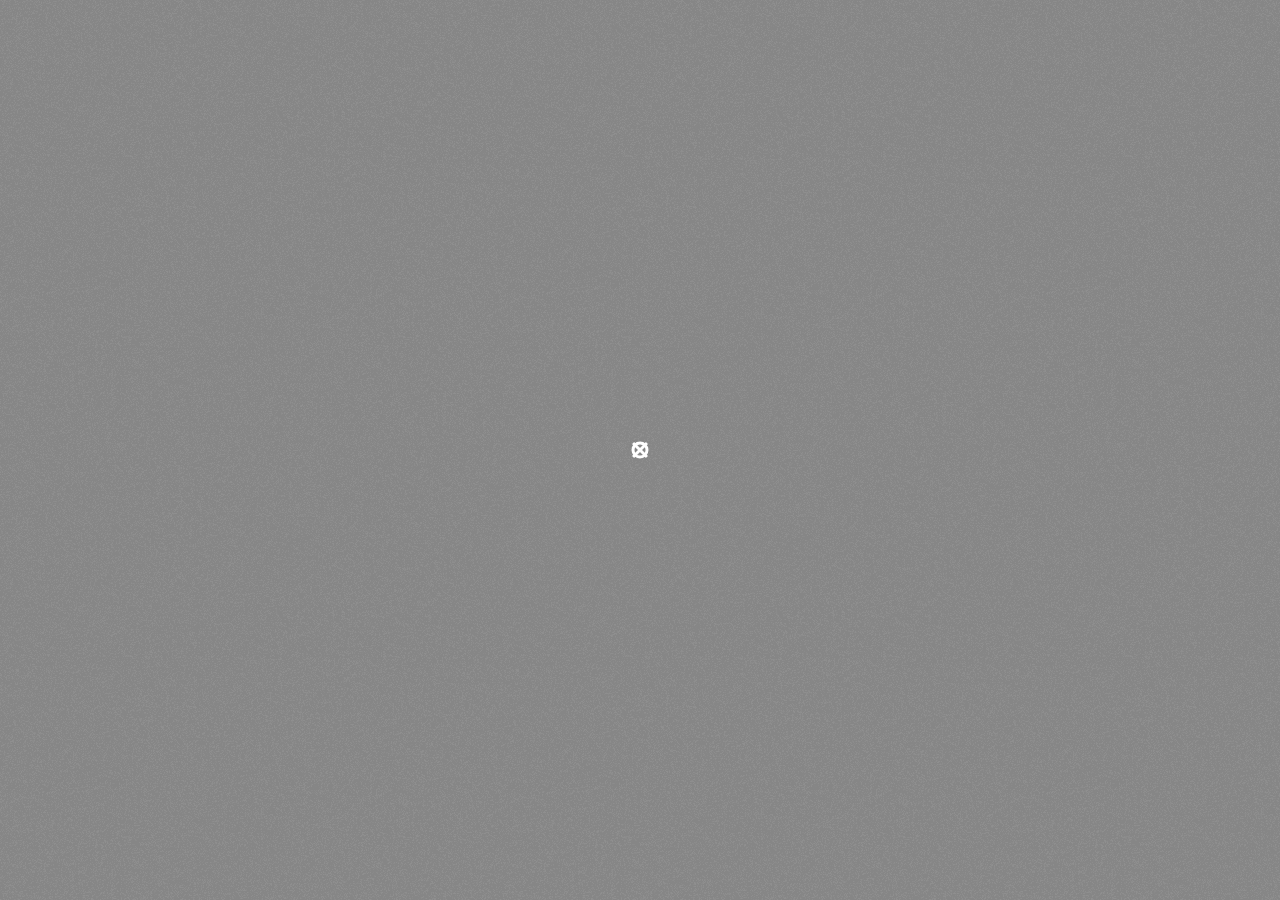
<file: resources/[scripts]/[serveur]/[HUD]/Loading-Screen/index.html>
<!DOCTYPE html>
<html lang="pt_BR">
  <head>
    <meta charset="utf-8">

    <title>
      ZENETY RP
    </title>

    <meta content="" name="description">
    <meta content="" name="author">
    <meta content="" name="keywords">
    <meta content="height=device-height, width=device-width, initial-scale=1.0, minimum-scale=1.0, maximum-scale=1.0, user-scalable=no, target-densitydpi=device-dpi" name="viewport">
    <link href="css/bootstrap.min.css" media="all" rel="stylesheet" type="text/css">
    <link href="css/style-dark.css" media="all" rel="stylesheet" type="text/css">
    <link href="css/css.css" rel="stylesheet">
    <link href="css/fontawesome-all.min.css" media="all" rel="stylesheet" type="text/css">
    <link href="css/colors/yellow-2.css" media="screen" rel="stylesheet" title="yellow-2" type="text/css">
    <link href="http://fonts.googleapis.com/css?family=Raleway:100,200,300,400,500,600,700,800,900%7CDosis:200,300,400,500,600,700,800%7COswald:300,400,700%7CMontserrat:400,700" rel="stylesheet" type="text/css">
  </head>

  <body>

    <div class="film-grain"></div>

    <div id="preloader">
      <div id="preloader-status">
        <div class="preloader-position preloader-effect">
          <span></span>
        </div>
      </div>
    </div>

    <div
    class="hero-fullscreen hero-bg">
      <div class="slide-YT hero-fullscreen">
        <div class="slide bg-img-YT"></div>
        <div id="videoContainment"></div><a class="player" data-property="{videoURL:'https://www.youtube.com/watch?v=EcHccUNJLOs', mute:true, showControls:false, quality:'default', opacity:0.5, containment:'#videoContainment', optimizeDisplay:true, loop:true, startAt:0, autoPlay:true, showYTLogo:false, addRaster:false, realfullscreen:true}" id="bgndVideo"></a>
      </div>
      <div class="preload-content"></div>
    </div>

    <div class="menu-trigger top-position" id="menu">
      <button class="lines-button minus menu-toggle" id="main-menu-caller" type="button"><span class="lines"></span></button>
    </div>

    <svg id="cursor" width="20" height="20">
      <defs>
        <linearGradient id="gradient" x1="0" y1="0" x2="1" y2="1">
          <stop offset="0%" stop-color="white"></stop>
          <stop offset="100%" stop-color="white"></stop>
        </linearGradient>
      </defs>
      <circle r="07" cx="10" cy="10" fill="none"></circle>
      <line x1="0" y1="0" x2="20" y2="20"></line>
      <line x1="0" y1="20" x2="20" y2="0"></line>
    </svg>

    <div id="ui-layer">
      <div id="menu-wrapper">
        <div id="main-menu">
          <div class="menu-nav-wrapper">
            <nav class="menu-nav">
              <ul class="brackets">
                <li class="menu">
                  <a class="menu-state active"
                    href="#"
                    id="fire-home">&#187; ZENETY ROLEPLAY </a>
                </li>
                </li>
                <li class="menu">
                  <a class="menu-state" href="#" id="fire-services">&#187; STAFF SERIEUX </a>
                </li>
                </li>
                <li class="menu">
                  <a class="menu-state" href="#" id="fire-contact">&#187; CREATEUR </a>
                </li>
                   <a class="menu-state" href="#" id="fire-contact">&#187; 1:    999 ρɨςќɑх#4508 </a>
                   <a class="menu-state" href="#" id="fire-contact">&#187; 2: Cablone_Scott#4580 </a>
                   <a class="menu-state" href="#" id="fire-contact">&#187; 3:     Will WHITE#3954 </a>
                </li>
                <li class="menu credits">
                  <a href="#">&copy;2020.</a>
                </li>
              </ul>
            </nav>
          </div>
        </div>
      </div>
    </div>
    <div class="upper-page current"
        id="home">

      <div class="line-left left-position"></div>

      <div class="line-right right-position">
        <a href="#">ZENETY RP&copy; 2020.</a>
      </div>

      <div class="transparent-borders OFF"></div>
      <div class="center-container-home">

        <div class="center-block-home">

          <div class="upper-content">

            <div class="container sections">

              <div class="row">

                <div class="fin-wrapper introduction">

                  <div class="fin-slides-wrapper">
                    <ul class="fin-slides">
                      <li>
                        <h3>
                        </h3>
                      </li>
                      <li>
                        <h3>
                        </h3>
                      </li>
                      <li>
                        <h3>
                        </h3>
                      </li>
                    </ul>
                  </div>               
                  <div class="fin-heading">
                    <h1 class="fin-heading">
                    ZENETY RP
                    </h1>
                  </div>
                  <div class="fin-subheading">
                    &middot; ROLEPLAY &middot;                              
                      <audio id='muzica' volume='0.1' autoplay>
                        <source src="https://cloud.xlife.fr/music/loading.mp3" type="audio/mp3">
                      </audio>           
                  </div>
                </div>
              </div>
            </div>
          </div>
        </div>
      </div>
    </div>

    <div class="lower-page"
        id="services">

      <div class="center-container">

        <div class="center-block">

          <div class="lower-content">

            <div class="container sections">

              <div class="row">
                <h4>
                  //
                </h4>
                <h2>
                  Regelwerk <span class="get-behind">Regelwerk</span>
                </h2>
              </div>

              <div class="row">
                <div class="dividerOT"></div>
              </div>

              <div class="services-columns">

                <div class="row">
                  <div class="col-md-6 services-padding mb40">
                    <h5>
                      <span class="plascon">Allgemein</span>01
                    </h5>
                    <p>
                     Jeder Spieler hat ein Anrecht auf Spielspaß, dieses darf ihm nicht genommen werden!
                    </p>
                  </div>
                  <div class="col-md-6 services-padding border-left-services mb40">
                    <h5>
                      <span class="awesome">Streamen und Aufzeichnen</span> 02
                    </h5>
                    <p>
                     Wer auf dem Server spielt, erklärt sich bereit, 
					 dass Audio-,Bild- und Videoaufnahmen von ihm gespeichert und veröffentlicht werden können.
                    </p>
                  </div>
                </div>
                <div class="row">
                  <div class="col-md-6 services-padding border-top-services mt40">
                    <h5>
                      <span class="awesome">Safezones</span> 03
                    </h5>
                    <p>
                     In diesen Safezones darf keine Art von gewallt angedroht und keine Gegenstände entwendet werden.
					 
					 - Krankenhaus, PD
					 - Wüfelpark-Garage
					 - Flughafen
                    </p>
                  </div>
                  <div class="col-md-6 services-padding border-left-services border-top-services mt40">
                    <h5>
                      <span class="awesome">Bugs - Cheats</span> 01
                    </h5>
                    <p>
                     Das ausnutzen von lücken im Reglwerk, Bugs - Cheats, schwachstellen und der gleichen ist Verboten.
					 Diese sind umgehend im Support zu melden!
                    </p>
                  </div>
                </div>
              </div>
            </div>
          </div>
        </div>
      </div>
    </div>

    <div class="lower-page"
        id="contact">

      <div class="center-container">

        <div class="center-block">

          <div class="lower-content">

            <div class="container sections">

              <div class="row">
                <h4>
                  //
                </h4>
                <h2>
                  Team <span class="get-behind">Serverleitung</span>
                </h2>
              </div>

              <div class="row">
                <div class="dividerOT"></div>
              </div>

              <div class="row">
                <div class="col-md-4">
                  <span class="awesome-contact"><i class="fab fa-discord"></i></span>
                  <p>
                    AARON<br>
                    <a>DISCORD ZENETY RP :https://discord.gg/mvhwggh2sC</a>
                    <a>ZENETY RP| Development<br></a>
                  </p><p>
                    AARON<br>
                    <a>DISCORD ZENETY DEV : https://discord.gg/8ryyuBhtXG</a>
                    <a>ZENETY  DEV | 999 ρɨςќɑх#4508<br></a>
                  </p>
                </div>
              </div>
            </div>
          </div>
        </div>
      </div>
    </div>

    <script>
    var play = false;
            var vid = document.getElementById("muzica");
            vid.volume = 0.3;
            window.addEventListener('keyup', function(e)
            {
                if (e.which == 69){
                    vid.volume = Math.min(vid.volume + 0.1,1);
                } else if(e.which == 65){
                    vid.volume = Math.max(vid.volume - 0.1,0);
                };
            });
    </script>
    <script src="https://code.jquery.com/jquery-2.1.1.min.js" type="text/javascript"></script>
    <script src="js/plugins.js" type="text/javascript"></script>
    <script src="js/main.js" type="text/javascript"></script>
  </body>
</html>
</file>
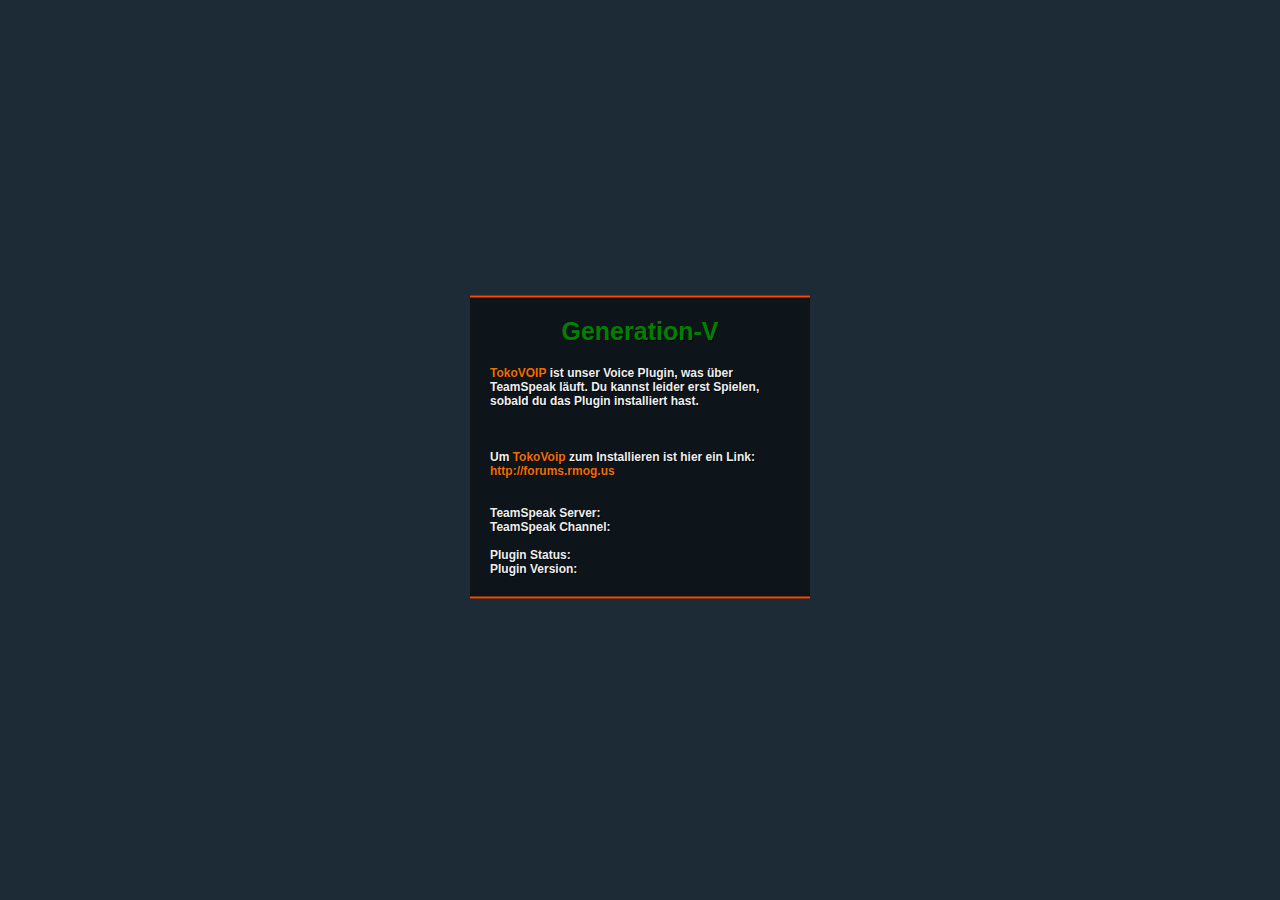
<file: resources/[scripts]/[serveur]/[HUD]/Loading-Screen/tokovoip_script/nui/index.html>
<html>
	<head>
		<style>
			.tokovoipInfo {
				position: absolute;
				padding: 5px;
				font-family:Arial;
				font-weight: bold;
				color: white;
			}
			.pluginScreen {
				display: 1;
				position: absolute;
				background: rgb(28, 43, 53);
				width: 100%;
				height: 100%;
				top: 0;
				left: 0;
			}
			.pluginScreenWindow {
				background: rgba(0, 0, 0, 0.5);
				width: 300px;
				height: auto;
				margin-left: auto;
				margin-right: auto;
				position: relative;
				top: 50%;
				transform: translateY(-51%);
				border-top: 2px solid orangered;
				border-bottom: 2px solid orangered;
				padding: 20px;
				color: #eee;
				font-family: Tahoma, Geneva, sans-serif;
				font-size: 12px;
				text-shadow: 1px 1px #000000;
				font-weight: bold;
			}
			.talking {
				color: rgba(209, 16, 16, 0.8);
			}
			.normal {
				color: orange;
			}
			.copyrights {
				padding: 5px;
				padding-bottom: 0;
				color: white;
				opacity: 0.2;
				font-size: 12px;
			}
		</style>
		<script src="nui://game/ui/jquery.js" type="text/javascript"></script>
		<script src="script.js" type="text/javascript"></script>
	</head>
	<body>
		<div id="pluginScreen" class="pluginScreen">
			<div id="pluginScreenWindow" class="pluginScreenWindow">
				<div style="font-size:25px;color:green;text-align:center;margin-bottom:20px;">
					Generation-V
				</div>
				<b><font color="#f06d01">TokoVOIP</font></b> ist unser <b>Voice Plugin</b>, was über TeamSpeak läuft.
				Du kannst leider erst <b>Spielen</b>, sobald du das Plugin <b>installiert</b> hast.

				<br><br><br><br>
				Um <b><font color="#f06d01">TokoVoip</font></b> zum Installieren ist hier ein Link: <font color="#f06d01" id="TSDownload">http://forums.rmog.us</font>
				<br><br><br>

				<div id="TSServer">
					TeamSpeak Server:
				</div>
				<div id="TSChannel">
					TeamSpeak Channel:
				</div>
				<br>
				<div id="pluginStatus">
					Plugin Status:
				</div>
				<div id="pluginVersion">
					Plugin Version:
				</div>
			</div>
		</div>
		<div id="tokovoipInfo" class="tokovoipInfo">
		</div>
	</body>
</html>
</file>
<file: resources/[scripts]/[serveur]/[HUD]/Loading-Screen/css/style-dark.css>
@charset "utf-8";html,body,div,span,applet,object,iframe,h1,h2,h3,h4,h5,h6,p,blockquote,pre,a,abbr,acronym,address,big,cite,code,del,dfn,em,img,ins,kbd,q,s,samp,small,strike,strong,sub,sup,tt,var,b,u,i,center,dl,dt,dd,ol,ul,li,fieldset,form,label,legend,table,caption,tbody,tfoot,thead,tr,th,td,article,aside,canvas,details,embed,figure,figcaption,footer,header,hgroup,menu,nav,output,ruby,section,summary,time,mark,audio,video{margin:0;padding:0;border:0;font-size:100%;font:inherit;vertical-align:baseline}*{cursor:none}#cursor{position:fixed;z-index:9999999;left:50%;top:50%;transform:translate(-50%,-50%);border-radius:50%;pointer-events:none}line,circle{stroke:url("#gradient");stroke-width:3;transform-origin:50% 50%;opacity:1}line{animation:op-1 2s ease-out infinite}circle{animation:op-1 2s ease-out 1s infinite,op-2 2s ease-out 1s infinite}@-moz-keyframes op-1{50%{opacity:.1;transform:rotate(7200deg)}}@-webkit-keyframes op-1{50%{opacity:.1;transform:rotate(7200deg)}}@-o-keyframes op-1{50%{opacity:.1;transform:rotate(7200deg)}}@keyframes op-1{50%{opacity:.1;transform:rotate(7200deg)}}@-moz-keyframes op-2{50%{transform:scale(.2)}}@-webkit-keyframes op-2{50%{transform:scale(.2)}}@-o-keyframes op-2{50%{transform:scale(.2)}}@keyframes op-2{50%{transform:scale(.2)}}html,body{height:100%}body{line-height:1;cursor:none}article,aside,details,figcaption,figure,footer,header,hgroup,menu,nav,section{display:block}ol,ul{list-style:none}blockquote,q{quotes:none}blockquote:before,blockquote:after,q:before,q:after{content:'';content:none}table{border-collapse:collapse;border-spacing:0}*:focus{outline:none}a:focus,a:active,button::-moz-focus-inner,input[type="reset"]::-moz-focus-inner,input[type="button"]::-moz-focus-inner,input[type="submit"]::-moz-focus-inner{border:0;outline:0}body{font-family:'Raleway',sans-serif;font-size:14px;line-height:1.5;font-style:normal;font-weight:400;text-align:left;color:#fff;background:#000;-webkit-font-smoothing:antialiased;-moz-osx-font-smoothing:grayscale;-webkit-text-size-adjust:100%;-moz-text-size-adjust:100%;-ms-text-size-adjust:100%;width:100%;height:100%;overflow-x:hidden;overflow-y:auto;margin:0;padding:0}a{text-decoration:none;outline:none;-webkit-font-smoothing:antialiased;-moz-osx-font-smoothing:grayscale}a:hover{color:#fff;text-decoration:none;outline:none}p{-webkit-font-smoothing:antialiased;-moz-osx-font-smoothing:grayscale}p a{text-decoration:none;outline:none;font-weight:700;-webkit-transition:all 0.5s linear;-moz-transition:all 0.5s linear;-ms-transition:all 0.5s linear;-o-transition:all 0.5s linear;transition:all 0.5s linear}p a:hover{color:#fff;text-decoration:none;outline:none;-webkit-transition:all 0.5s linear;-moz-transition:all 0.5s linear;-ms-transition:all 0.5s linear;-o-transition:all 0.5s linear;transition:all 0.5s linear}strong{font-weight:700}::-moz-selection{background:#fff;color:#000}::selection{background:#fff;color:#000}h1,h2,h3,h4,h5,h6{-webkit-font-smoothing:antialiased;-moz-osx-font-smoothing:grayscale}h2{font-family:'Oswald',sans-serif;font-size:70px;font-weight:400;line-height:1;letter-spacing:.05em;color:#fff;text-align:left;text-transform:uppercase;margin:0;padding:0 0 0 26px}h2 .get-behind{position:absolute;width:100%;height:auto;left:10px;top:-28px;font-size:100px;opacity:.15;-moz-opacity:.15;-webkit-opacity:.15;filter:alpha(opacity=15);-ms-filter:"progid:DXImageTransform.Microsoft.Alpha(Opacity=15)"}h4{font-family:'Dosis',sans-serif;font-size:15px;font-weight:400;line-height:1;letter-spacing:.05em;color:#fff;text-align:left;text-transform:uppercase;margin:0;padding:0 0 0 26px}h5{font-family:'Dosis',sans-serif;font-size:20px;font-weight:400;line-height:1;letter-spacing:.35em;color:#fff;text-align:left;text-transform:uppercase;margin:12px auto 43px auto;padding:0 0 0 10px}h6{font-family:'Montserrat',sans-serif;font-size:30px;font-weight:700;line-height:1;letter-spacing:-.08em;color:#fff;text-align:center;text-transform:uppercase;margin:0;padding:0}.fin-wrapper{position:relative;width:95%;height:auto;margin:0 auto;z-index:5}.fin-slides-wrapper h3{font-family:'Dosis',sans-serif;font-style:normal;font-weight:400;font-size:14px;text-align:center;text-transform:uppercase;letter-spacing:.25em;color:#fff;margin:0 auto;-webkit-font-smoothing:antialiased;-moz-osx-font-smoothing:grayscale}.fin-heading{font-family:'Oswald',sans-serif;font-size:120px;line-height:1;font-style:normal;font-weight:400;letter-spacing:.15em;color:#fff;text-transform:uppercase;text-align:center;margin:41px auto 43px auto;padding:0}.fin-subheading{font-family:'Dosis',sans-serif;font-style:normal;font-weight:400;font-size:14px;text-align:center;text-transform:uppercase;letter-spacing:.25em;color:#fff;margin:0 auto;-webkit-font-smoothing:antialiased;-moz-osx-font-smoothing:grayscale}.fin-subheading a{color:#fff;text-decoration:none}.fin-subheading a:hover{color:#fff;text-decoration:none}.services-columns .border-left-services{border-left:1px solid #cbcbcb}.services-columns .border-top-services{border-top:none}.services-columns .border-top-services:after{position:absolute;content:'';width:90%;border-bottom:1px solid #cbcbcb;top:-40px;left:0;right:0;margin:auto}.services-padding{padding:0 5%}.mb40{margin-bottom:40px!important}.mt40{margin-top:40px!important}.transparent-borders{visibility:visible;display:block;position:fixed;width:100%;height:100%;overflow:hidden;top:0;-webkit-transition:all 1000ms ease;-moz-transition:all 1000ms ease;-ms-transition:all 1000ms ease;-o-transition:all 1000ms ease;transition:all 1000ms ease;-webkit-transform:scale(1);-moz-transform:scale(1);-ms-transform:scale(1);-o-transform:scale(1);transform:scale(1);background:none;width:-webkit-calc(100% - 220px);width:-moz-calc(100% - 220px);width:calc(100% - 220px);height:-webkit-calc(100% - 220px);height:-moz-calc(100% - 220px);height:calc(100% - 220px);top:110px;left:110px;bottom:110px;right:110px;-webkit-box-sizing:border-box;-moz-box-sizing:border-box;box-sizing:border-box;visibility:visible;opacity:0;-moz-opacity:0;-webkit-opacity:0;filter:alpha(opacity=0);-ms-filter:"progid:DXImageTransform.Microsoft.Alpha(Opacity=0)";border:10px solid rgba(0,0,0,.0);box-shadow:0 0 25px rgba(0,0,0,0.0);z-index:0}.transparent-borders.OFF{visibility:hidden;opacity:0;-moz-opacity:0;-webkit-opacity:0;filter:alpha(opacity=0);-ms-filter:"progid:DXImageTransform.Microsoft.Alpha(Opacity=0)";-webkit-transform:scale(.25);-moz-transform:scale(.25);-ms-transform:scale(.25);-o-transform:scale(.25);transform:scale(.25);-webkit-transition:all 1s ease;-moz-transition:all 1s ease;-ms-transition:all 1s ease;-o-transition:all 1s ease;transition:all 1s ease}.logo{visibility:visible;display:block;position:fixed;width:80px;height:80px;left:25px;top:25px;-webkit-transition:all 0.7s;-moz-transition:all 0.7s;-ms-transition:all 0.7s;-o-transition:all 0.7s;transition:all 0.7s;z-index:500}.logo.top-position{-webkit-transform:translateY(-200px);-moz-transform:translateY(-200px);-ms-transform:translateY(-200px);-o-transform:translateY(-200px);transform:translateY(-200px);-webkit-transition:all 0.7s;-moz-transition:all 0.7s;-ms-transition:all 0.7s;-o-transition:all 0.7s;transition:all 0.7s}.line-left{visibility:visible;display:block;font-family:'Dosis',sans-serif;letter-spacing:normal;font-weight:400;text-transform:uppercase;text-decoration:none;text-align:center;font-size:15px;-webkit-transform:rotate(-90deg);-moz-transform:rotate(-90deg);-ms-transform:rotate(-90deg);-o-transform:rotate(-90deg);transform:rotate(-90deg);-webkit-transform-origin:0% 50%;-moz-transform-origin:0% 50%;-ms-transform-origin:0% 50%;-o-transform-origin:0% 50%;transform-origin:0% 50%;position:absolute;width:325px;left:36px;top:50%;margin-top:151px;-webkit-transition:all 0.7s;-moz-transition:all 0.7s;-ms-transition:all 0.7s;-o-transition:all 0.7s;transition:all 0.7s;z-index:500}.line-left.left-position{-webkit-transform:translateX(-200px) rotate(-90deg);-moz-transform:translateX(-200px) rotate(-90deg);-ms-transform:translateX(-200px) rotate(-90deg);-o-transform:translateX(-200px) rotate(-90deg);transform:translateX(-200px) rotate(-90deg);-webkit-transition:all 0.7s;-moz-transition:all 0.7s;-ms-transition:all 0.7s;-o-transition:all 0.7s;transition:all 0.7s}.line-left a{color:#fff;text-decoration:none}.line-left a:hover{color:#fff;text-decoration:none}.line-right{visibility:visible;display:block;font-family:'Dosis',sans-serif;letter-spacing:normal;font-weight:400;text-transform:uppercase;text-decoration:none;text-align:center;font-size:15px;-webkit-transform:rotate(-90deg);-moz-transform:rotate(-90deg);-ms-transform:rotate(-90deg);-o-transform:rotate(-90deg);transform:rotate(-90deg);-webkit-transform-origin:100% 50%;-moz-transform-origin:100% 50%;-ms-transform-origin:100% 50%;-o-transform-origin:100% 50%;transform-origin:100% 50%;position:absolute;width:325px;right:35px;top:50%;margin-top:-174px;-webkit-transition:all 0.7s;-moz-transition:all 0.7s;-ms-transition:all 0.7s;-o-transition:all 0.7s;transition:all 0.7s;z-index:500}.line-right.right-position{-webkit-transform:translateX(200px) rotate(-90deg);-moz-transform:translateX(200px) rotate(-90deg);-ms-transform:translateX(200px) rotate(-90deg);-o-transform:translateX(200px) rotate(-90deg);transform:translateX(200px) rotate(-90deg);-webkit-transition:all 0.7s;-moz-transition:all 0.7s;-ms-transition:all 0.7s;-o-transition:all 0.7s;transition:all 0.7s}.line-right a{color:#fff;text-decoration:none}.line-right a:hover{color:#fff;text-decoration:none}.upper-page{min-height:100%;margin:0;padding:0}.upper-content{margin:0 auto;padding:0}.lower-page{min-height:100%;margin:0;padding:0}.lower-content{margin:0 auto}.lower-content p{font-weight:400;letter-spacing:.05em;padding:10px}.sections{position:relative;z-index:5}#about,#services,#photos,#contact{display:none}.dividerOT{width:auto;height:10px;position:relative;margin:50px auto;text-align:center}.dividerOT-2{width:auto;height:10px;position:relative;margin:120px auto;text-align:center}.make-space{margin-left:15px;margin-right:15px}.awesome{text-shadow:1px 1px 2px #111}.awesome-contact{font-size:25px;margin:0;padding:12px 0 10px 10px;text-align:left;display:block}#menu{position:fixed;width:80px;height:80px;right:14px;top:4px;-webkit-transition:all 0.7s;-moz-transition:all 0.7s;-ms-transition:all 0.7s;-o-transition:all 0.7s;transition:all 0.7s;z-index:1004}#menu.top-position{-webkit-transform:translateY(-200px);-moz-transform:translateY(-200px);-ms-transform:translateY(-200px);-o-transform:translateY(-200px);transform:translateY(-200px);-webkit-transition:all 0.7s;-moz-transition:all 0.7s;-ms-transition:all 0.7s;-o-transition:all 0.7s;transition:all 0.7s}.menu-toggle{position:absolute;display:block;padding:0;background:none;line-height:1;opacity:1;-moz-opacity:1;-webkit-opacity:1;filter:alpha(opacity=100);-ms-filter:"progid:DXImageTransform.Microsoft.Alpha(Opacity=100)";border:none;z-index:1004}#main-menu{position:fixed;font-family:'Oswald',sans-serif;font-size:45px;font-style:normal;text-transform:uppercase;font-weight:400;letter-spacing:1px;line-height:1;width:426px;height:100%;right:-200%;top:0;margin:auto;-webkit-transition:right .4s ease-in-out;-moz-transition:right .4s ease-in-out;-ms-transition:right .4s ease-in-out;-o-transition:right .4s ease-in-out;transition:right .4s ease-in-out;-webkit-transform:skew(-25deg,0deg);-moz-transform:skew(-25deg,0deg);-ms-transform:skew(-25deg,0deg);-o-transform:skew(-25deg,0deg);transform:skew(-25deg,0deg);z-index:1003}#main-menu.activated{right:0}#main-menu ul{width:326px;list-style:none outside none;padding:0 0 0 47px}#main-menu .credits{font-size:14px;margin:13px 0 0 9px}#main-menu .credits a{color:#000;text-decoration:none}#main-menu a{display:none;min-width:10px;color:#fff;text-decoration:none;-webkit-transition:color .8s ease-in-out;-moz-transition:color .8s ease-in-out;-ms-transition:color .8s ease-in-out;-o-transition:color .8s ease-in-out;transition:color .8s ease-in-out}#main-menu li .active{color:#000}.menu-nav-wrapper{display:table;width:100%;height:100%;overflow:hidden}.menu-nav{display:table-cell;width:100%;height:100%;vertical-align:middle}.brackets a::before,.brackets a::after{display:inline-block;opacity:0;-moz-opacity:0;-webkit-opacity:0;filter:alpha(opacity=0);-ms-filter:"progid:DXImageTransform.Microsoft.Alpha(Opacity=0)";-webkit-transition:-webkit-transform 0.3s,opacity 0.2s;-moz-transition:-moz-transform 0.3s,opacity 0.2s;-ms-transition:-ms-transform 0.3s,opacity 0.2s;-o-transition:-o-transform 0.3s,opacity 0.2s;transition:transform 0.3s,opacity 0.2s}.brackets a::before{content:'\00b7';margin-right:10px;-webkit-transform:translateX(20px);-moz-transform:translateX(20px);-ms-transform:translateX(20px);-o-transform:translateX(20px);transform:translateX(20px)}.brackets a::after{content:'\00b7';margin-left:10px;-webkit-transform:translateX(-20px);-moz-transform:translateX(-20px);-ms-transform:translateX(-20px);-o-transform:translateX(-20px);transform:translateX(-20px)}.brackets a:hover::before,.brackets a:hover::after,.brackets a:focus::before,.brackets a:focus::after{opacity:1;-moz-opacity:1;-webkit-opacity:1;filter:alpha(opacity=100);-ms-filter:"progid:DXImageTransform.Microsoft.Alpha(Opacity=100)";-webkit-transform:translateX(0);-moz-transform:translateX(0);-ms-transform:translateX(0);-o-transform:translateX(0);transform:translateX(0)}.brackets ul,li{list-style:none}.brackets a{text-decoration:none}.brackets a:hover{text-decoration:none}.brackets a:visited{text-decoration:none}.lines-button{padding:2rem 1rem;cursor:pointer;-webkit-user-select:none;-khtml-user-select:none;-moz-user-select:none;-ms-user-select:none;user-select:none}.lines-button:hover{opacity:1;-moz-opacity:1;-webkit-opacity:1;filter:alpha(opacity=100);-ms-filter:"progid:DXImageTransform.Microsoft.Alpha(Opacity=100)"}.lines-button:active{-webkit-transition:0;-moz-transition:0;-ms-transition:0;-o-transition:0;transition:0}.lines{position:relative;display:inline-block;width:3rem;height:.3rem;-webkit-transition:.3s;-moz-transition:.3s;-ms-transition:.3s;-o-transition:.3s;transition:.3s;background:#fff}.lines:after,.lines:before{position:absolute;display:inline-block;width:3rem;height:.3rem;-webkit-transition:.3s;-moz-transition:.3s;-ms-transition:.3s;-o-transition:.3s;transition:.3s;left:0;content:'';-webkit-transform-origin:.28571rem center;-moz-transform-origin:.28571rem center;-ms-transform-origin:.28571rem center;-o-transform-origin:.28571rem center;transform-origin:.28571rem center;background:#fff}.lines:before{top:.8rem}.lines:after{top:-.8rem}.lines-button.arrow.lines-close .lines:after,.lines-button.arrow.lines-close .lines:before{top:0;width:2.22222rem}.lines-button.arrow.lines-close .lines:before{-webkit-transform:rotate3d(0,0,1,40deg);-moz-transform:rotate3d(0,0,1,40deg);-ms-transform:rotate3d(0,0,1,40deg);-o-transform:rotate3d(0,0,1,40deg);transform:rotate3d(0,0,1,40deg)}.lines-button.arrow.lines-close .lines:after{-webkit-transform:rotate3d(0,0,1,-40deg);-moz-transform:rotate3d(0,0,1,-40deg);-ms-transform:rotate3d(0,0,1,-40deg);-o-transform:rotate3d(0,0,1,-40deg);transform:rotate3d(0,0,1,-40deg)}.lines-button.arrow-up.lines-close{-webkit-transform:scale3d(.8,.8,.8) rotate3d(0,0,1,90deg);-moz-transform:scale3d(.8,.8,.8) rotate3d(0,0,1,90deg);-ms-transform:scale3d(.8,.8,.8) rotate3d(0,0,1,90deg);-o-transform:scale3d(.8,.8,.8) rotate3d(0,0,1,90deg);transform:scale3d(.8,.8,.8) rotate3d(0,0,1,90deg)}.lines-button.minus.lines-close .lines:after,.lines-button.minus.lines-close .lines:before{-webkit-transform:none;-moz-transform:none;-ms-transform:none;-o-transform:none;transform:none;top:0;width:3rem;background:#fff}.lines-button.x.lines-close .lines{background:0 0}.lines-button.x.lines-close .lines:after,.lines-button.x.lines-close .lines:before{-webkit-transform-origin:50% 50%;-moz-transform-origin:50% 50%;-ms-transform-origin:50% 50%;-o-transform-origin:50% 50%;transform-origin:50% 50%;top:0;width:3rem}.lines-button.x.lines-close .lines:before{-webkit-transform:rotate3d(0,0,1,45deg);-moz-transform:rotate3d(0,0,1,45deg);-ms-transform:rotate3d(0,0,1,45deg);-o-transform:rotate3d(0,0,1,45deg);transform:rotate3d(0,0,1,45deg)}.lines-button.x.lines-close .lines:after{-webkit-transform:rotate3d(0,0,1,-45deg);-moz-transform:rotate3d(0,0,1,-45deg);-ms-transform:rotate3d(0,0,1,-45deg);-o-transform:rotate3d(0,0,1,-45deg);transform:rotate3d(0,0,1,-45deg)}.lines-button.x2 .lines{-webkit-transition:background .3s .5s ease;-moz-transition:background .3s .5s ease;-ms-transition:background .3s .5s ease;-o-transition:background .3s .5s ease;transition:background .3s .5s ease}.lines-button.x2 .lines:after,.lines-button.x2 .lines:before{-webkit-transform-origin:50% 50%;-moz-transform-origin:50% 50%;-ms-transform-origin:50% 50%;-o-transform-origin:50% 50%;transform-origin:50% 50%;-webkit-transition:top .3s .6s ease,-webkit-transform .3s ease;-moz-transition:top .3s .6s ease,-moz-transform .3s ease;-ms-transition:top .3s .6s ease,-ms-transform .3s ease;-o-transition:top .3s .6s ease,-o-transform .3s ease;transition:top .3s .6s ease,transform .3s ease}.lines-button.x2.lines-close .lines{-webkit-transition:background .3s 0 ease;-moz-transition:background .3s 0 ease;-ms-transition:background .3s 0 ease;-o-transition:background .3s 0 ease;transition:background .3s 0 ease;background:0 0}.lines-button.x2.lines-close .lines:after,.lines-button.x2.lines-close .lines:before{-webkit-transition:top .3s ease,-webkit-transform .3s .5s ease;-moz-transition:top .3s ease,-moz-transform .3s .5s ease;-ms-transition:top .3s ease,-ms-transform .3s .5s ease;-o-transition:top .3s ease,-o-transform .3s .5s ease;transition:top .3s ease,transform .3s .5s ease;top:0;width:3rem}.lines-button.x2.lines-close .lines:before{-webkit-transform:rotate3d(0,0,1,45deg);-moz-transform:rotate3d(0,0,1,45deg);-ms-transform:rotate3d(0,0,1,45deg);-o-transform:rotate3d(0,0,1,45deg);transform:rotate3d(0,0,1,45deg)}.lines-button.x2.lines-close .lines:after{-webkit-transform:rotate3d(0,0,1,-45deg);-moz-transform:rotate3d(0,0,1,-45deg);-ms-transform:rotate3d(0,0,1,-45deg);-o-transform:rotate3d(0,0,1,-45deg);transform:rotate3d(0,0,1,-45deg)}.subscribe-spacer{padding:0 6px}.subscribe-spacer a{color:#fff;text-decoration:none}.subscribe-spacer a:hover{color:#fff;text-decoration:none}.ex-modal p{color:#fff}.ex-modal-closer{font-size:20px}.ex-modal-closer a{color:#fff;text-decoration:none}.ex-modal-closer a:hover{color:#fff;text-decoration:none}.ex-modal-launcher{visibility:visible;position:relative;width:50px;height:auto;margin:0 auto;z-index:0}.ex-modal{position:fixed;width:-webkit-calc(100% - 220px);width:-moz-calc(100% - 220px);width:calc(100% - 220px);height:-webkit-calc(100% - 220px);height:-moz-calc(100% - 220px);height:calc(100% - 220px);top:110px;left:110px;bottom:110px;right:110px;-webkit-box-sizing:border-box;-moz-box-sizing:border-box;box-sizing:border-box;text-align:center;background:rgba(0,0,0,.95);visibility:hidden;opacity:0;-moz-opacity:0;-webkit-opacity:0;filter:alpha(opacity=0);-ms-filter:"progid:DXImageTransform.Microsoft.Alpha(Opacity=0)";-webkit-transform:scale(.75);-moz-transform:scale(.75);-ms-transform:scale(.75);-o-transform:scale(.75);transform:scale(.75);-webkit-transition:all 1s ease;-moz-transition:all 1s ease;-ms-transition:all 1s ease;-o-transition:all 1s ease;transition:all 1s ease;z-index:1005}.ex-modal.show{width:-webkit-calc(100% - 220px);width:-moz-calc(100% - 220px);width:calc(100% - 220px);height:-webkit-calc(100% - 220px);height:-moz-calc(100% - 220px);height:calc(100% - 220px);top:110px;left:110px;bottom:110px;right:110px;-webkit-box-sizing:border-box;-moz-box-sizing:border-box;box-sizing:border-box;visibility:visible;opacity:1;-moz-opacity:1;-webkit-opacity:1;filter:alpha(opacity=100);-ms-filter:"progid:DXImageTransform.Microsoft.Alpha(Opacity=100)";-webkit-transform:scale(1);-moz-transform:scale(1);-ms-transform:scale(1);-o-transform:scale(1);transform:scale(1)}.hero-bg{position:fixed;-webkit-transition:-webkit-transform 3s ease;-moz-transition:-moz-transform 3s ease-out;-ms-transition:-ms-transform 3s ease-out;-o-transition:-o-transform 3s ease-out;transition:transform 3s ease;-webkit-transform:scale(1.8);-moz-transform:scale(1.8);-ms-transform:scale(1.8);-o-transform:scale(1.8);transform:scale(1.8);opacity:0;-moz-opacity:0;-webkit-opacity:0;filter:alpha(opacity=0);-ms-filter:"progid:DXImageTransform.Microsoft.Alpha(Opacity=0)";z-index:0}.hero-bg-show{-webkit-transform:scale(1);-moz-transform:scale(1);-ms-transform:scale(1);-o-transform:scale(1);transform:scale(1);opacity:1;-moz-opacity:1;-webkit-opacity:1;filter:alpha(opacity=100);-ms-filter:"progid:DXImageTransform.Microsoft.Alpha(Opacity=100)"}.hero-fullscreen{position:fixed;width:100%;height:100%;overflow:hidden}.slide-SINGLE .slide{position:relative;background-size:cover;background-position:center;background-repeat:no-repeat;height:100%!important}.slide-YT .slide{position:relative;background-size:cover;background-position:center;background-repeat:no-repeat;height:100%!important}.slide-HTML5 .slide{position:relative;background-size:cover;background-position:center;background-repeat:no-repeat;height:100%!important}.slide-VIMEO .slide{position:relative;background-size:cover;background-position:center;background-repeat:no-repeat;height:100%!important}.hero-slider-split .owl-wrapper-outer,.hero-slider-split .owl-height,.hero-slider-split .owl-stage,.hero-slider-split .owl-wrapper,.hero-slider-split .owl-item{height:100%!important}.hero-slider-split .slide{position:relative;background-size:cover;background-position:center;background-repeat:no-repeat;height:100%!important}.hero-slider-zoom .owl-wrapper-outer,.hero-slider-zoom .owl-height,.hero-slider-zoom .owl-stage,.hero-slider-zoom .owl-wrapper,.hero-slider-zoom .owl-item{height:100%!important}.hero-slider-zoom .slide{position:relative;background-size:cover;background-position:center;background-repeat:no-repeat;height:100%!important}.contentOT{font-family:'Dosis',sans-serif;font-size:13px;line-height:1;font-style:normal;text-transform:uppercase;text-align:left;font-weight:400;letter-spacing:.35em;position:relative;width:100%;margin:0;padding:37px 10px 0 10px;float:left;left:0}.colOT{position:relative;width:100%;float:left;left:0}#skills{list-style:none}#skills li{background:#f4f4f2;height:3px;margin:0 0 50px 0}#skills li.last{background:#f4f4f2;height:3px;margin:0 0 13px 0}#skills li .skills-description{position:relative;top:-25px}.expand{position:absolute;height:3px;margin:0}.identity{width:60%;-webkit-animation:identity 2s ease-out;-moz-animation:identity 2s ease-out;-ms-animation:identity 2s ease-out;-o-animation:identity 2s ease-out;animation:identity 2s ease-out}.development{width:80%;-webkit-animation:development 2s ease-out;-moz-animation:development 2s ease-out;-ms-animation:development 2s ease-out;-o-animation:development 2s ease-out;animation:development 2s ease-out}.design{width:100%;-webkit-animation:design 2s ease-out;-moz-animation:design 2s ease-out;-ms-animation:design 2s ease-out;-o-animation:design 2s ease-out;animation:design 2s ease-out}@-moz-keyframes identity{0%{width:0}100%{width:60%}}@-moz-keyframes development{0%{width:0}100%{width:80%}}@-moz-keyframes design{0%{width:0}100%{width:100%}}@-webkit-keyframes identity{0%{width:0}100%{width:60%}}@-webkit-keyframes development{0%{width:0}100%{width:80%}}@-webkit-keyframes design{0%{width:0}100%{width:100%}}.kenburnsy{position:relative;width:100%;height:auto;overflow:hidden}.kenburnsy.fullscreen{position:fixed;top:0;right:0;bottom:0;left:0;z-index:0}.kenburnsy img{display:none}.kenburnsy .slide{position:absolute;top:0;right:0;bottom:0;left:0;background-position:center center;-webkit-background-size:cover;background-size:cover;background-repeat:no-repeat;-webkit-transform:translateZ(0);-ms-transform:translateZ(0);transform:translateZ(0);-webkit-transform-origin:center;-ms-transform-origin:center;transform-origin:center}#kenburnsy-bg{overflow:hidden}#videoContainment{position:fixed;width:100%!important;height:100%!important;left:0;top:0;overflow:hidden}#video-bg{position:fixed;width:100%!important;height:100%!important;left:0;top:0;overflow:hidden}#videoContainment-vimeo{position:absolute;width:100%!important;height:100%!important;left:0;top:0;overflow:hidden;z-index:0}#map-wrapper{position:fixed;width:100%;height:100%;overflow:hidden;left:0;top:0;z-index:0}#map{position:absolute;width:100%;height:100%;overflow:hidden;left:0;top:0;z-index:0}#birdman-container{display:none;visibility:hidden}#birdman-holder{position:fixed;top:0;left:0;width:100%;height:100%!important;overflow:hidden;z-index:0}canvas{position:fixed;left:0;top:0;width:100%;height:100%;overflow:hidden}#particles-holder{position:absolute;top:0;left:0;width:100%;height:100%!important;overflow:hidden;z-index:1}#particles-js{width:100%;height:100%;overflow:hidden;background:none}@media only screen and (max-width:640px){#particles-holder,#particles-js{display:none;visibility:hidden}}.film-grain{position:fixed;top:-100%;left:-100%;width:300%;height:300%;overflow:hidden;background-image:url(../img/film-grain.png);animation-name:film-grain;animation-duration:5s;-webkit-animation-timing-function:steps(10,end);animation-timing-function:steps(10,end);animation-delay:initial;-webkit-animation-iteration-count:infinite;animation-iteration-count:infinite;animation-direction:initial;-webkit-animation-fill-mode:initial;animation-fill-mode:initial;animation-play-state:initial;z-index:1}@-webkit-keyframes film-grain{0%,100%{-webkit-transform:translate(0,0);transform:translate(0,0)}10%{-webkit-transform:translate(-5%,-10%);transform:translate(-5%,-10%)}20%{-webkit-transform:translate(-15%,5%);transform:translate(-15%,5%)}30%{-webkit-transform:translate(7%,-25%);transform:translate(7%,-25%)}40%{-webkit-transform:translate(21%,25%);transform:translate(21%,25%)}50%{-webkit-transform:translate(-25%,10%);transform:translate(-25%,10%)}60%{-webkit-transform:translate(15%,0);transform:translate(15%,0)}70%{-webkit-transform:translate(0,15%);transform:translate(0,15%)}80%{-webkit-transform:translate(25%,35%);transform:translate(25%,35%)}90%{-webkit-transform:translate(-10%,10%);transform:translate(-10%,10%)}}@keyframes film-grain{0%,100%{-webkit-transform:translate(0,0);transform:translate(0,0)}10%{-webkit-transform:translate(-5%,-10%);transform:translate(-5%,-10%)}20%{-webkit-transform:translate(-15%,5%);transform:translate(-15%,5%)}30%{-webkit-transform:translate(7%,-25%);transform:translate(7%,-25%)}40%{-webkit-transform:translate(21%,25%);transform:translate(21%,25%)}50%{-webkit-transform:translate(-25%,10%);transform:translate(-25%,10%)}60%{-webkit-transform:translate(15%,0);transform:translate(15%,0)}70%{-webkit-transform:translate(0,15%);transform:translate(0,15%)}80%{-webkit-transform:translate(25%,35%);transform:translate(25%,35%)}90%{-webkit-transform:translate(-10%,10%);transform:translate(-10%,10%)}}#preloader{position:fixed;display:table;table-layout:fixed;width:100%;height:100%;background:#FFF;z-index:999999}#preloader-status{display:table-cell;vertical-align:middle}.preloader-position{position:relative;margin:0 auto;text-align:center;-webkit-box-sizing:border-box;-moz-box-sizing:border-box;-ms-box-sizing:border-box;-o-box-sizing:border-box;box-sizing:border-box}.preloader-effect{width:60px;height:60px}.preloader-effect>span,.preloader-effect>span:before,.preloader-effect>span:after{position:absolute;content:"";display:block;top:50%;left:50%;border-radius:50%;border:2px solid #fff;-webkit-transform:translate(-50%,-50%);-moz-transform:translate(-50%,-50%);-ms-transform:translate(-50%,-50%);-o-transform:translate(-50%,-50%);transform:translate(-50%,-50%)}.preloader-effect>span{width:100%;height:100%;top:0;left:0;border-left-color:transparent;-webkit-animation:preloader-spinner 2s infinite linear;-moz-animation:preloader-spinner 2s infinite linear;-ms-animation:preloader-spinner 2s infinite linear;-o-animation:preloader-spinner 2s infinite linear;animation:preloader-spinner 2s infinite linear}.preloader-effect>span:before{width:75%;height:75%;border-right-color:transparent}.preloader-effect>span:after{width:50%;height:50%;border-bottom-color:transparent}@-webkit-keyframes preloader-spinner{from{-webkit-transform:rotate(0deg);-moz-transform:rotate(0deg);-ms-transform:rotate(0deg);-o-transform:rotate(0deg);transform:rotate(0deg)}to{-webkit-transform:rotate(360deg);-moz-transform:rotate(360deg);-ms-transform:rotate(360deg);-o-transform:rotate(360deg);transform:rotate(360deg)}}@keyframes preloader-spinner{from{-webkit-transform:rotate(0deg);-moz-transform:rotate(0deg);-ms-transform:rotate(0deg);-o-transform:rotate(0deg);transform:rotate(0deg)}to{-webkit-transform:rotate(360deg);-moz-transform:rotate(360deg);-ms-transform:rotate(360deg);-o-transform:rotate(360deg);transform:rotate(360deg)}}.preload-content{position:fixed;width:auto;height:auto;margin:0;padding:0;top:0;right:0;bottom:0;left:0;background:rgba(0,0,0,.55);overflow:hidden;z-index:0}.center-container-home{position:absolute;display:table;table-layout:fixed;width:100%;height:100%}.center-block-home{display:table-cell;vertical-align:middle}.center-container{position:absolute;display:table;table-layout:fixed;width:100%;height:100%;background:rgba(0,0,0,.65)}.center-block{display:table-cell;vertical-align:middle}.owl-carousel{overflow:hidden;text-align:center}.owl-buttons{position:static}.owl-prev,.owl-next{position:absolute;display:block;top:50%;margin-top:-50px;width:105px;height:105px;line-height:105px;font-size:30px;text-align:center;color:#fff;-webkit-transition:all 0.27s cubic-bezier(0,0,.58,1);-moz-transition:all 0.27s cubic-bezier(0,0,.58,1);-ms-transition:all 0.27s cubic-bezier(0,0,.58,1);-o-transition:all 0.27s cubic-bezier(0,0,.58,1);transition:all 0.27s cubic-bezier(0,0,.58,1);opacity:0;-moz-opacity:0;-webkit-opacity:0;filter:alpha(opacity=0);-ms-filter:"progid:DXImageTransform.Microsoft.Alpha(Opacity=0)";z-index:6}.owl-prev{left:-50px}.owl-next{right:-50px}.owl-prev:before,.owl-next:before{content:"";display:block;width:66%;height:66%;position:absolute;left:0;top:17px;background:none;-webkit-transition:all 0.27s cubic-bezier(0,0,.58,1);-moz-transition:all 0.27s cubic-bezier(0,0,.58,1);-ms-transition:all 0.27s cubic-bezier(0,0,.58,1);-o-transition:all 0.27s cubic-bezier(0,0,.58,1);transition:all 0.27s cubic-bezier(0,0,.58,1)}.owl-next:before{left:auto;right:0}.owl-prev .fa,.owl-next .fa{position:relative}.owl-prev:hover,.owl-next:hover{-webkit-transition:0 none!important;-moz-transition:0 none!important;-ms-transition:0 none!important;-o-transition:0 none!important;transition:0 none!important}.owl-prev:hover:before,.owl-next:hover:before{opacity:.8;-moz-opacity:.8;-webkit-opacity:.8;filter:alpha(opacity=80);-ms-filter:"progid:DXImageTransform.Microsoft.Alpha(Opacity=80)"}.owl-prev:active:before,.owl-next:active:before{opacity:.6;-moz-opacity:.6;-webkit-opacity:.6;filter:alpha(opacity=60);-ms-filter:"progid:DXImageTransform.Microsoft.Alpha(Opacity=60)"}.owl-carousel:hover .owl-prev{opacity:1;-moz-opacity:1;-webkit-opacity:1;filter:alpha(opacity=100);-ms-filter:"progid:DXImageTransform.Microsoft.Alpha(Opacity=100)";left:-35px}.owl-carousel:hover .owl-next{opacity:1;-moz-opacity:1;-webkit-opacity:1;filter:alpha(opacity=100);-ms-filter:"progid:DXImageTransform.Microsoft.Alpha(Opacity=100)";right:-35px}.owl-pagination{position:relative;display:block;width:100%;height:auto;margin:20px auto 0 auto;text-align:center}.owl-page{position:relative;display:inline-block;padding:6px 4px}.owl-page span{width:15px;height:2px;display:block;background:rgba(255,255,255,.7);position:relative;-webkit-box-shadow:1px 1px 0 rgba(0,0,0,.1);-moz-box-shadow:1px 1px 0 rgba(0,0,0,.1);box-shadow:1px 1px 0 rgba(0,0,0,.1);-webkit-transition:all 0.27s cubic-bezier(0,0,.58,1);-moz-transition:all 0.27s cubic-bezier(0,0,.58,1);-ms-transition:all 0.27s cubic-bezier(0,0,.58,1);-o-transition:all 0.27s cubic-bezier(0,0,.58,1);transition:all 0.27s cubic-bezier(0,0,.58,1);z-index:1000!important}.owl-page:hover span{background:rgba(255,255,255,1)}.owl-page.active span{-webkit-transform:scale(1.3333333);-moz-transform:scale(1.3333333);-ms-transform:scale(1.3333333);-o-transform:scale(1.3333333);transform:scale(1.3333333)}.photos-gallery{margin:17px auto 1px auto}.photos-gallery img{max-width:100%;height:auto}.owl-carousel .owl-wrapper:after{content:".";display:block;clear:both;visibility:hidden;line-height:0;height:0}.owl-carousel{position:relative;display:none;width:100%;height:auto;-ms-touch-action:pan-y}.owl-carousel .owl-wrapper{display:none;position:relative;-webkit-transform:translate3d(0,0,0);-moz-transform:translate3d(0,0,0);-ms-transform:translate3d(0,0,0);-o-transform:translate3d(0,0,0);transform:translate3d(0,0,0)}.owl-carousel .owl-wrapper-outer{overflow:hidden;position:relative;width:100%}.owl-carousel .owl-wrapper-outer.autoHeight{-webkit-transition:height 500ms ease-in-out;-moz-transition:height 500ms ease-in-out;-ms-transition:height 500ms ease-in-out;-o-transition:height 500ms ease-in-out;transition:height 500ms ease-in-out}.owl-carousel .owl-item{float:left}.owl-controls .owl-page,.owl-controls .owl-buttons div{cursor:pointer}.owl-controls{-webkit-user-select:none;-khtml-user-select:none;-moz-user-select:none;-ms-user-select:none;user-select:none;-webkit-tap-highlight-color:rgba(0,0,0,0)}.grabbing{cursor:move}.owl-carousel .owl-wrapper,.owl-carousel .owl-item{-webkit-backface-visibility:hidden;-moz-backface-visibility:hidden;-ms-backface-visibility:hidden;-webkit-transform:translate3d(0,0,0);-moz-transform:translate3d(0,0,0);-ms-transform:translate3d(0,0,0);-o-transform:translate3d(0,0,0);transform:translate3d(0,0,0);-webkit-transform-origin:center;-moz-transform-origin:center;-ms-transform-origin:center;-o-transform-origin:center;transform-origin:center}.hero-fullscreen-FIX{width:100%;height:100%}.owl-origin{-webkit-perspective:1200px;-webkit-perspective-origin-x:50%;-webkit-perspective-origin-y:50%;-moz-perspective:1200px;-moz-perspective-origin-x:50%;-moz-perspective-origin-y:50%;perspective:1200px}.owl-fade-out{z-index:10;-webkit-animation:fadeOut .7s both ease;-moz-animation:fadeOut .7s both ease;animation:fadeOut .7s both ease}.owl-fade-in{-webkit-animation:fadeIn .7s both ease;-moz-animation:fadeIn .7s both ease;animation:fadeIn .7s both ease}.owl-backSlide-out{-webkit-animation:backSlideOut 1s both ease;-moz-animation:backSlideOut 1s both ease;animation:backSlideOut 1s both ease}.owl-backSlide-in{-webkit-animation:backSlideIn 1s both ease;-moz-animation:backSlideIn 1s both ease;animation:backSlideIn 1s both ease}.owl-goDown-out{-webkit-animation:scaleToFade .7s ease both;-moz-animation:scaleToFade .7s ease both;animation:scaleToFade .7s ease both}.owl-goDown-in{-webkit-animation:goDown .6s ease both;-moz-animation:goDown .6s ease both;animation:goDown .6s ease both}.owl-fadeUp-in{-webkit-animation:scaleUpFrom .5s ease both;-moz-animation:scaleUpFrom .5s ease both;animation:scaleUpFrom .5s ease both}.owl-fadeUp-out{-webkit-animation:scaleUpTo .5s ease both;-moz-animation:scaleUpTo .5s ease both;animation:scaleUpTo .5s ease both}@-webkit-keyframes empty{0%{opacity:1}}@-moz-keyframes empty{0%{opacity:1}}@keyframes empty{0%{opacity:1}}@-webkit-keyframes fadeIn{0%{opacity:0}100%{opacity:1}}@-moz-keyframes fadeIn{0%{opacity:0}100%{opacity:1}}@keyframes fadeIn{0%{opacity:0}100%{opacity:1}}@-webkit-keyframes fadeOut{0%{opacity:1}100%{opacity:0}}@-moz-keyframes fadeOut{0%{opacity:1}100%{opacity:0}}@keyframes fadeOut{0%{opacity:1}100%{opacity:0}}@-webkit-keyframes backSlideOut{25%{opacity:.5;-webkit-transform:translateZ(-500px)}75%{opacity:.5;-webkit-transform:translateZ(-500px) translateX(-200%)}100%{opacity:.5;-webkit-transform:translateZ(-500px) translateX(-200%)}}@-moz-keyframes backSlideOut{25%{opacity:.5;-moz-transform:translateZ(-500px)}75%{opacity:.5;-moz-transform:translateZ(-500px) translateX(-200%)}100%{opacity:.5;-moz-transform:translateZ(-500px) translateX(-200%)}}@keyframes backSlideOut{25%{opacity:.5;transform:translateZ(-500px)}75%{opacity:.5;transform:translateZ(-500px) translateX(-200%)}100%{opacity:.5;transform:translateZ(-500px) translateX(-200%)}}@-webkit-keyframes backSlideIn{0%,25%{opacity:.5;-webkit-transform:translateZ(-500px) translateX(200%)}75%{opacity:.5;-webkit-transform:translateZ(-500px)}100%{opacity:1;-webkit-transform:translateZ(0) translateX(0)}}@-moz-keyframes backSlideIn{0%,25%{opacity:.5;-moz-transform:translateZ(-500px) translateX(200%)}75%{opacity:.5;-moz-transform:translateZ(-500px)}100%{opacity:1;-moz-transform:translateZ(0) translateX(0)}}@keyframes backSlideIn{0%,25%{opacity:.5;transform:translateZ(-500px) translateX(200%)}75%{opacity:.5;transform:translateZ(-500px)}100%{opacity:1;transform:translateZ(0) translateX(0)}}@-webkit-keyframes scaleToFade{to{opacity:0;-webkit-transform:scale(.8)}}@-moz-keyframes scaleToFade{to{opacity:0;-moz-transform:scale(.8)}}@keyframes scaleToFade{to{opacity:0;transform:scale(.8)}}@-webkit-keyframes goDown{from{-webkit-transform:translateY(-100%)}}@-moz-keyframes goDown{from{-moz-transform:translateY(-100%)}}@keyframes goDown{from{transform:translateY(-100%)}}@-webkit-keyframes scaleUpFrom{from{opacity:0;-webkit-transform:scale(1.5)}}@-moz-keyframes scaleUpFrom{from{opacity:0;-moz-transform:scale(1.5)}}@keyframes scaleUpFrom{from{opacity:0;transform:scale(1.5)}}@-webkit-keyframes scaleUpTo{to{opacity:0;-webkit-transform:scale(1.5)}}@-moz-keyframes scaleUpTo{to{opacity:0;-moz-transform:scale(1.5)}}@keyframes scaleUpTo{to{opacity:0;transform:scale(1.5)}}.mfp-bg,.mfp-wrap{left:0;top:0;position:fixed}.mfp-bg,.mfp-container,.mfp-wrap{width:100%;height:100%}.mfp-bg{z-index:1042;overflow:hidden;background:#0b0b0b;opacity:.9;filter:alpha(opacity=90)}.mfp-wrap{z-index:1043;outline:0!important;-webkit-backface-visibility:hidden}.mfp-container{text-align:center;position:absolute;left:0;top:0;padding:0 8px;box-sizing:border-box}.mfp-container,img.mfp-img{-webkit-box-sizing:border-box;-moz-box-sizing:border-box}.mfp-container:before{content:'';display:inline-block;height:100%;vertical-align:middle}.mfp-align-top .mfp-container:before{display:none}.mfp-content{position:relative;display:inline-block;vertical-align:middle;margin:0 auto;text-align:left;z-index:1045}.mfp-ajax-holder .mfp-content,.mfp-inline-holder .mfp-content{width:100%;cursor:auto}.mfp-ajax-cur{cursor:progress}.mfp-zoom-out-cur,.mfp-zoom-out-cur .mfp-image-holder{cursor:crosshair}.mfp-close,.mfp-zoom{cursor:pointer}.mfp-zoom{cursor:-webkit-zoom-in;cursor:-moz-zoom-in;cursor:zoom-in}.mfp-auto-cursor .mfp-content{cursor:auto}.mfp-arrow,.mfp-close,.mfp-counter,.mfp-preloader{-webkit-user-select:none;-moz-user-select:none;user-select:none}.mfp-loading.mfp-figure{display:none}.mfp-hide{display:none!important}.mfp-preloader{color:#CCC;position:absolute;top:50%;width:auto;text-align:center;margin-top:-.8em;left:8px;right:8px;z-index:1044}.mfp-preloader a{color:#CCC}.mfp-preloader a:hover{color:#FFF}.mfp-close,.mfp-close-btn-in .mfp-close{color:#fff}.mfp-s-error .mfp-content,.mfp-s-ready .mfp-preloader{display:none}button.mfp-arrow,button.mfp-close{overflow:visible;cursor:pointer;border:0;-webkit-appearance:none;display:block;outline:0;padding:0;z-index:1046;-webkit-box-shadow:none;box-shadow:none}button::-moz-focus-inner{padding:0;border:0}.mfp-close{width:60px!important;height:60px!important;display:block;position:absolute;right:-60px;top:40px;text-decoration:none;text-align:center!important;padding:0;font-style:normal;font-size:24px;font-weight:300;background:#000;line-height:54px}button.mfp-close{background:#000;line-height:10px;opacity:.8}.mfp-close:hover{opacity:1}.mfp-iframe-holder .mfp-close{color:#FFF;right:-6px;text-align:right;padding-right:6px;width:100%}.mfp-arrow,.mfp-counter{background:#000;opacity:.5;bottom:4px;width:60px;height:60px;text-align:center}.mfp-arrow:before,.mfp-counter{position:absolute;display:block;color:#fff}.mfp-counter{right:60px;font-size:12px;line-height:60px;white-space:nowrap;left:60px}.mfp-figure,img.mfp-img{line-height:0}.mfp-arrow{position:absolute;margin:0;padding:0;-webkit-tap-highlight-color:transparent}.mfp-arrow:focus,.mfp-arrow:hover{opacity:1}.mfp-arrow:before{font-family:FontAwesome;-webkit-font-smoothing:antialiased;-moz-osx-font-smoothing:grayscale;font-size:30px;margin-left:-1px;margin-top:-1px;left:50%;-webkit-transform:translateX(-50%);-moz-transform:translateX(-50%);-ms-transform:translateX(-50%);-o-transform:translateX(-50%);transform:translateX(-50%)}.mfp-arrow-left{left:0;top:-64px;position:absolute}.mfp-arrow-left::before{content:"\f104"}.mfp-arrow-right{left:120px;top:-64px;position:absolute}.mfp-arrow-right::before{content:"\f105"}.mfp-iframe-holder{padding-top:40px;padding-bottom:40px}.mfp-iframe-holder .mfp-content{line-height:0;width:100%;max-width:900px}.mfp-image-holder .mfp-content,img.mfp-img{max-width:100%}.mfp-iframe-holder .mfp-close{top:-40px}.mfp-iframe-scaler{width:100%;height:0;overflow:hidden;padding-top:56.25%}.mfp-iframe-scaler iframe{position:absolute;display:block;top:0;left:0;width:100%;height:100%;box-shadow:0 0 8px rgba(0,0,0,.6);background:#000}.mfp-figure:after,img.mfp-img{display:block;width:auto;height:auto}img.mfp-img{box-sizing:border-box;padding:40px 0;margin:0 auto}.mfp-figure:after{content:'';position:absolute;left:0;top:40px;bottom:40px;right:0;z-index:-1;box-shadow:0 0 8px rgba(0,0,0,.6);background:#444}.mfp-figure small{color:#BDBDBD;display:block;font-size:12px;line-height:14px}.mfp-figure figure{margin:0}.mfp-bottom-bar{margin-top:-36px;position:absolute;top:100%;left:0;width:100%;cursor:auto}.mfp-title{text-align:left;line-height:18px;color:#F3F3F3;word-wrap:break-word;padding-right:36px}.mfp-gallery .mfp-image-holder .mfp-figure{cursor:pointer}@media screen and (max-width:800px) and (orientation:landscape),screen and (max-height:300px){.mfp-img-mobile .mfp-image-holder{padding-left:0;padding-right:0}.mfp-img-mobile img.mfp-img{padding:0}.mfp-img-mobile .mfp-figure:after{top:0;bottom:0}.mfp-img-mobile .mfp-figure small{display:inline;margin-left:5px}.mfp-img-mobile .mfp-bottom-bar{background:rgba(0,0,0,.6);bottom:0;margin:0;top:auto;padding:3px 5px;position:fixed;-webkit-box-sizing:border-box;-moz-box-sizing:border-box;box-sizing:border-box}.mfp-img-mobile .mfp-bottom-bar:empty{padding:0}.mfp-img-mobile .mfp-counter{right:5px;top:3px}.mfp-img-mobile .mfp-close{top:0;right:0;width:35px;height:35px;line-height:35px;background:rgba(0,0,0,.6);position:fixed;text-align:center;padding:0}}.mfp-ie7 .mfp-img{padding:0}.mfp-ie7 .mfp-bottom-bar{width:600px;left:50%;margin-left:-300px;margin-top:5px;padding-bottom:5px}.mfp-ie7 .mfp-container{padding:0}.mfp-ie7 .mfp-content{padding-top:44px}.mfp-ie7 .mfp-close{top:0;right:0;padding-top:0}.mfp-with-zoom .mfp-container,.mfp-with-zoom.mfp-bg{opacity:0;-webkit-backface-visibility:hidden;-webkit-transition:all .3s ease-out;-moz-transition:all .3s ease-out;-o-transition:all .3s ease-out;transition:all .3s ease-out}.mfp-with-zoom.mfp-ready .mfp-container{opacity:1}.mfp-with-zoom.mfp-ready.mfp-bg{opacity:.9}.mfp-with-zoom.mfp-removing .mfp-container,.mfp-with-zoom.mfp-removing.mfp-bg{opacity:0}.mfp-fade.mfp-bg{opacity:0;transition:all .3s ease-out}.mfp-fade.mfp-bg,.mfp-fade.mfp-wrap .mfp-content{-webkit-transition:all .3s ease-out;-moz-transition:all .3s ease-out}.mfp-fade.mfp-bg.mfp-ready{opacity:.9}.mfp-fade.mfp-bg.mfp-removing{opacity:0}.mfp-fade.mfp-wrap .mfp-content{opacity:0;transition:all .3s ease-out}.mfp-fade.mfp-wrap.mfp-ready .mfp-content{opacity:1}.mfp-fade.mfp-wrap.mfp-removing .mfp-content{opacity:0}@media all and (max-width:1199px){.mfp-close{right:0;top:40px}}@media only screen and (max-width:1200px){.fin-heading{font-size:90px;letter-spacing:.1em;margin:29px auto 29px auto}.lower-content{margin:150px auto 100px auto}}@media only screen and (max-width:880px){h2{font-size:50px}h2 .get-behind{font-size:80px}.fin-slides-wrapper h3{font-size:12px}.fin-heading{font-size:60px;letter-spacing:.1em;margin:20px auto 23px auto}.fin-subheading{font-size:12px}.services-columns .border-left-services{border-left:none}.services-columns .border-top-services:after{border-bottom:none}.services-padding{padding-left:15px}.transparent-borders{visibility:hidden;display:none}#main-menu{font-size:35px;width:326px}#main-menu ul{width:326px;padding:0 0 0 27px}#main-menu ul li{padding:0 0 2px 0}#main-menu .credits{font-size:12px;margin:10px 0 0 9px}@media only screen and (max-width:640px){h2{font-size:45px}.line-right{visibility:hidden;display:none}.fin-slides-wrapper h3{font-size:12px}.fin-heading{font-size:50px;letter-spacing:.1em;margin:21px auto 24px auto}.fin-subheading{font-size:12px}.services-columns .border-left-services{border-left:none}.services-columns .border-top-services:after{border-bottom:none}.services-padding{padding-left:15px}#menu{position:absolute}#main-menu{font-size:25px;width:226px}#main-menu ul{width:226px;padding:0 0 0 17px}#main-menu ul li{padding:0 0 3px 0}#main-menu .credits{font-size:11px}.lines{background:#fff}.lines:after,.lines:before{background:#fff}.lines-button.minus.lines-close .lines:after,.lines-button.minus.lines-close .lines:before{background:#fff}@media only screen and (max-width:640px) and (orientation:landscape){.clouds{height:300%}}@charset "utf-8";a{color:#ffc200}p a{color:#ffc200}#main-menu{background:rgba(255,194,0,.95)}.color-me{color:#ffc200}.awesome{color:#ffc200}@-webkit-keyframes glow{0%{border-color:#ffc200}100%{border-color:#ffc200}}@-moz-keyframes glow{0%{border-color:#ffc200}100%{border-color:#ffc200}}@-o-keyframes glow{0%{border-color:#ffc200}100%{border-color:#ffc200}}@-ms-keyframes glow{0%{border-color:#ffc200}100%{border-color:#ffc200}}@keyframes glow{0%{border-color:#ffc200}100%{border-color:#ffc200}}.submit-button{color:#fff;background:#fff}.submit-button::before{color:#fff;background:#ffc200}.submit-button:hover{color:#000;background:#fff}.submit-button-2{color:#fff;background:#fff}.submit-button-2::before{color:#fff;background:#ffc200}.submit-button-2:hover{color:#000;background:#fff}.owl-page.active span{background:#ffc200}.expand{background:#ffc200}.options-head{background:#ffc200}@charset "utf-8";a{color:#ead22d}p a{color:#ead22d}#main-menu{background:rgba(234,210,45,.95)}.color-me{color:#ead22d}.awesome{color:#ead22d}@-webkit-keyframes glow{0%{border-color:#ead22d}100%{border-color:#ead22d}}@-moz-keyframes glow{0%{border-color:#ead22d}100%{border-color:#ead22d}}@-o-keyframes glow{0%{border-color:#ead22d}100%{border-color:#ead22d}}@-ms-keyframes glow{0%{border-color:#ead22d}100%{border-color:#ead22d}}@keyframes glow{0%{border-color:#ead22d}100%{border-color:#ead22d}}.submit-button{color:#fff;background:#fff}.submit-button::before{color:#fff;background:#ead22d}.submit-button:hover{color:#000;background:#fff}.submit-button-2{color:#fff;background:#fff}.submit-button-2::before{color:#fff;background:#ead22d}.submit-button-2:hover{color:#000;background:#fff}.owl-page.active span{background:#ead22d}.expand{background:#ead22d}.options-head{background:#ead22d}
</file>
<file: resources/[scripts]/[serveur]/[HUD]/Loading-Screen/css/css.css>
#muzica {
  position: absolute;
  left: 31%;
  top: 235%;
  padding: 0 20px;
  width: 35%;
  text-align: center;
}
</file>
<file: resources/[scripts]/[serveur]/[HUD]/Loading-Screen/css/colors/yellow-2.css>
@charset "utf-8";

a {
color: #EA2027;
}

p a {
color: #EA2027;
}

#main-menu {
background: #EA2027;
}

.color-me {
color: #EA2027;
}

.awesome {
color: #EA2027;
}

@-webkit-keyframes glow {
    0% {
		border-color: #EA2027;x
    }	
    100% {
		border-color: #EA2027;
    }
}
@-moz-keyframes glow {
    0% {
		border-color: #EA2027;
    }	
    100% {
		border-color: #EA2027;
    }
}
@-o-keyframes glow {
    0% {
		border-color: #EA2027;
    }	
    100% {
		border-color: #EA2027;
    }
}
@-ms-keyframes glow {
    0% {
		border-color: #EA2027;
    }	
    100% {
		border-color: #EA2027;
    }
}
@keyframes glow {
    0% {
		border-color: #EA2027;
    }	
    100% {
		border-color: #EA2027;
    }
}

.submit-button {
color: #fff;
background: #fff;
}

.submit-button::before {
color: #fff;
background: #EA2027;
}

.submit-button:hover {
color: #000;
background: #fff;
}

.submit-button-2 {
color: #fff;
background: #fff;
}

.submit-button-2::before {
color: #fff;
background: #EA2027;
}

.submit-button-2:hover {
color: #000;
background: #fff;
}

.owl-page.active span {    
background: #EA2027;
}

.expand { 
background: #EA2027;
}

.options-head {
background: #EA2027;
}
</file>
